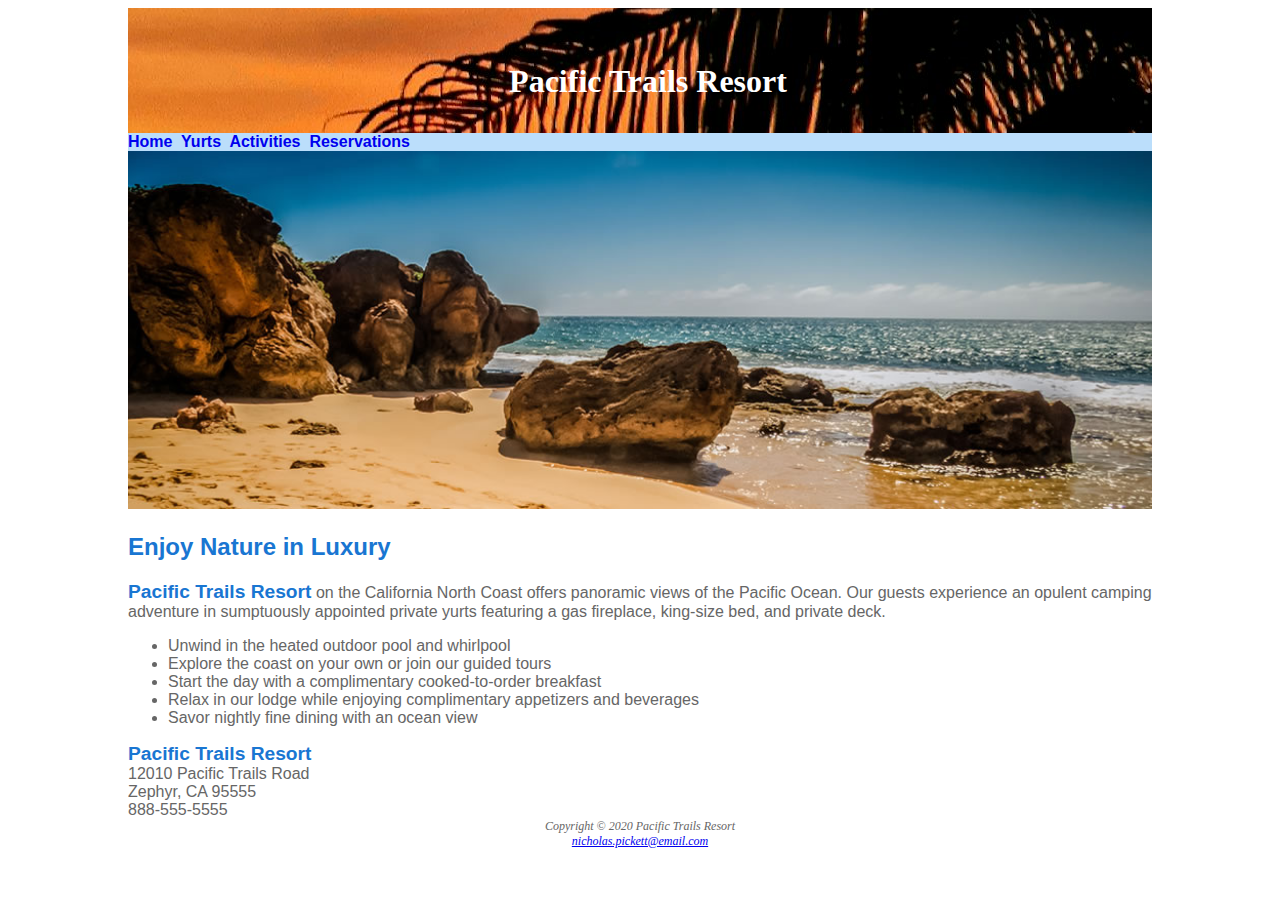
<file: index.html>
<!DOCTYPE html>
<html lang="en" dir="ltr"> 
<head>
    <meta charset="utf-8">
    <meta name="viewport" content="width=device-width, initial-scale=1.0">
    <link rel="stylesheet" href="pacific.css">
    <title>Pacific Trails Resort</title>
</head>
<body id="wrapper"> 
<header>
    <h1>Pacific Trails Resort</h1>
</header>
<nav>
    <a href="index.html">Home</a>&nbsp;
    <a href="yurts.html">Yurts</a>&nbsp;
    <a href="activities.html">Activities</a>&nbsp;
    <a href="reservations.html">Reservations</a>
</nav>

<div>
    <img src="coast.jpg" alt="Pacific Coast" width="100%" height="">
        
</div>
<main>
    <h2>Enjoy Nature in Luxury</h2>
    <p><span class="resort">Pacific Trails Resort</span> on the California North Coast offers panoramic views of the Pacific Ocean. Our guests experience an opulent camping adventure in sumptuously appointed private yurts featuring a gas fireplace, king-size bed, and private deck.</p>
    <ul>
        <li>Unwind in the heated outdoor pool and whirlpool</li>
        <li>Explore the coast on your own or join our guided tours</li>
        <li>Start the day with a complimentary cooked-to-order breakfast</li>
        <li>Relax in our lodge while enjoying complimentary appetizers and beverages</li>
        <li>Savor nightly fine dining with an ocean view</li>
    </ul>
    <div>
        <span class="resort">Pacific Trails Resort</span><br>
        12010 Pacific Trails Road <br>
        Zephyr, CA 95555 <br>
        888-555-5555 <br>
    </div>
</main>
<footer>
    Copyright &copy; 2020 Pacific Trails Resort<br>
    <a href="mailto:nicholas.pickett@email.com">nicholas.pickett@email.com</a>
</footer>
</body>
</html>
</file>
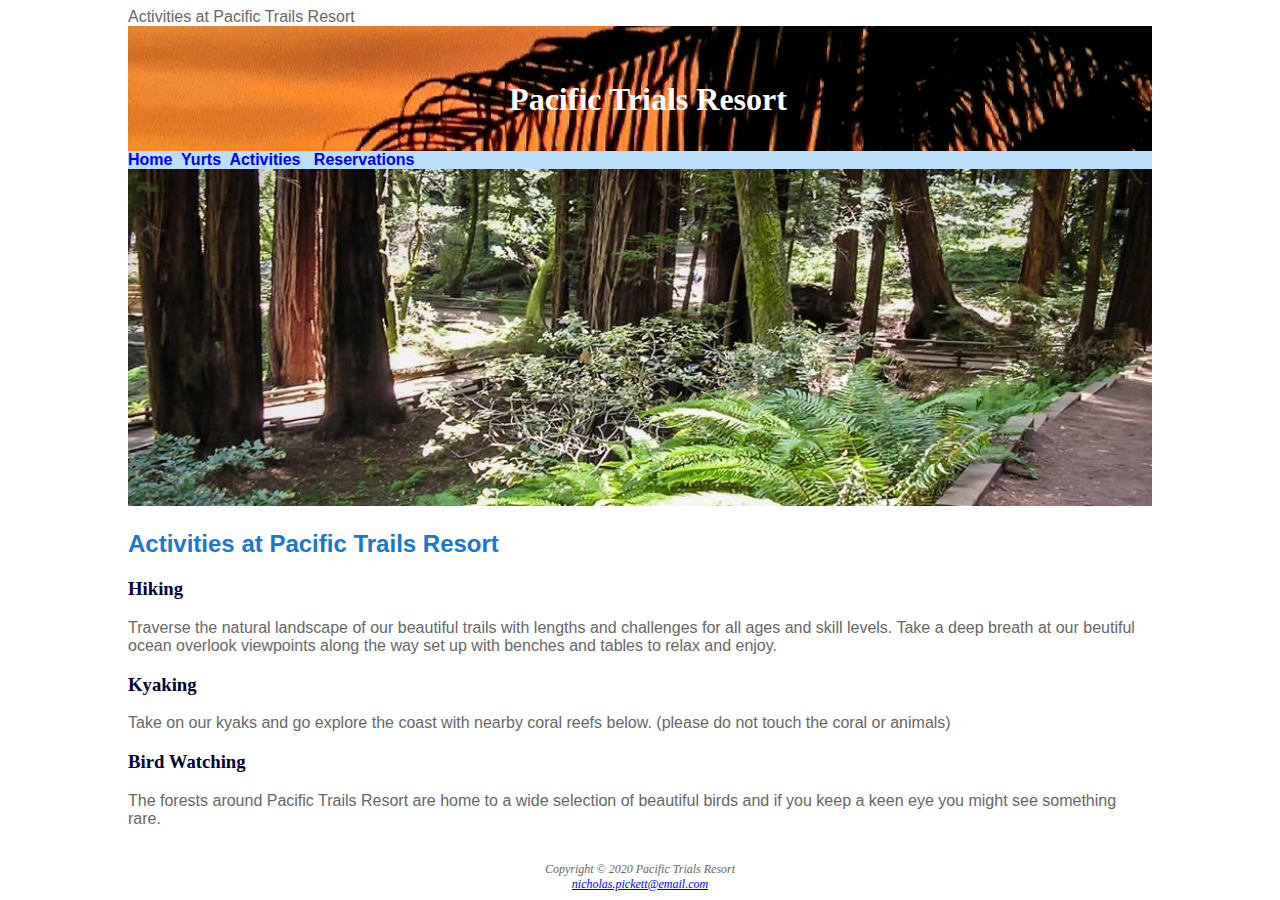
<file: activities.html>
<!DOCTYPE html>
<html lang="en" dir="ltr>
    






    <meta charset = "utf-8">
    <meta name = "viewport" content = "width = device-width, initial-scale = 1.0 ">
    <link rel="stylesheet" href="pacific.css">
<head>
    <tile>Activities at Pacific Trails Resort</tile>
</head>
    <body id="wrapper">
<header>
   <h1>Pacific Trials Resort</h1> 
</header>
<nav>
   <a href="index.html">Home</a>&nbsp; <a href="yurts.html">Yurts</a>&nbsp; <a href="activities.html">Activities</a>
       &nbsp; <a href="reservations.html">Reservations</a> 
    
</nav>
        <div>
            <img src="trail.jpg" alt="Pacific Coast" width="100%" height="">
        </div>
<main>
  <h2>
    Activities at Pacific Trails Resort
  </h2>
  <h3>Hiking</h3>
  <p>Traverse the natural landscape of our beautiful trails with lengths and challenges for all ages and skill levels. Take a deep breath at our beutiful ocean overlook viewpoints along the way set up with benches and tables to relax and enjoy.</p>

  <h3>Kyaking</h3>
  <p>Take on our kyaks and go explore the coast with nearby coral reefs below. (please do not touch the coral or animals)</p>

  <h3>Bird Watching</h3>
  <p>The forests around Pacific Trails Resort are home to a wide selection of beautiful birds and if you keep a keen eye you might see something rare.</p>
  <br>




 
</main>
     
<footer>
    Copyright &copy; 2020 Pacific Trials Resort<br>
    <a href="mailto:nicholas.pickett@email.com">nicholas.pickett@email.com</a>
  
</footer>
    </body>
</html>
</file>
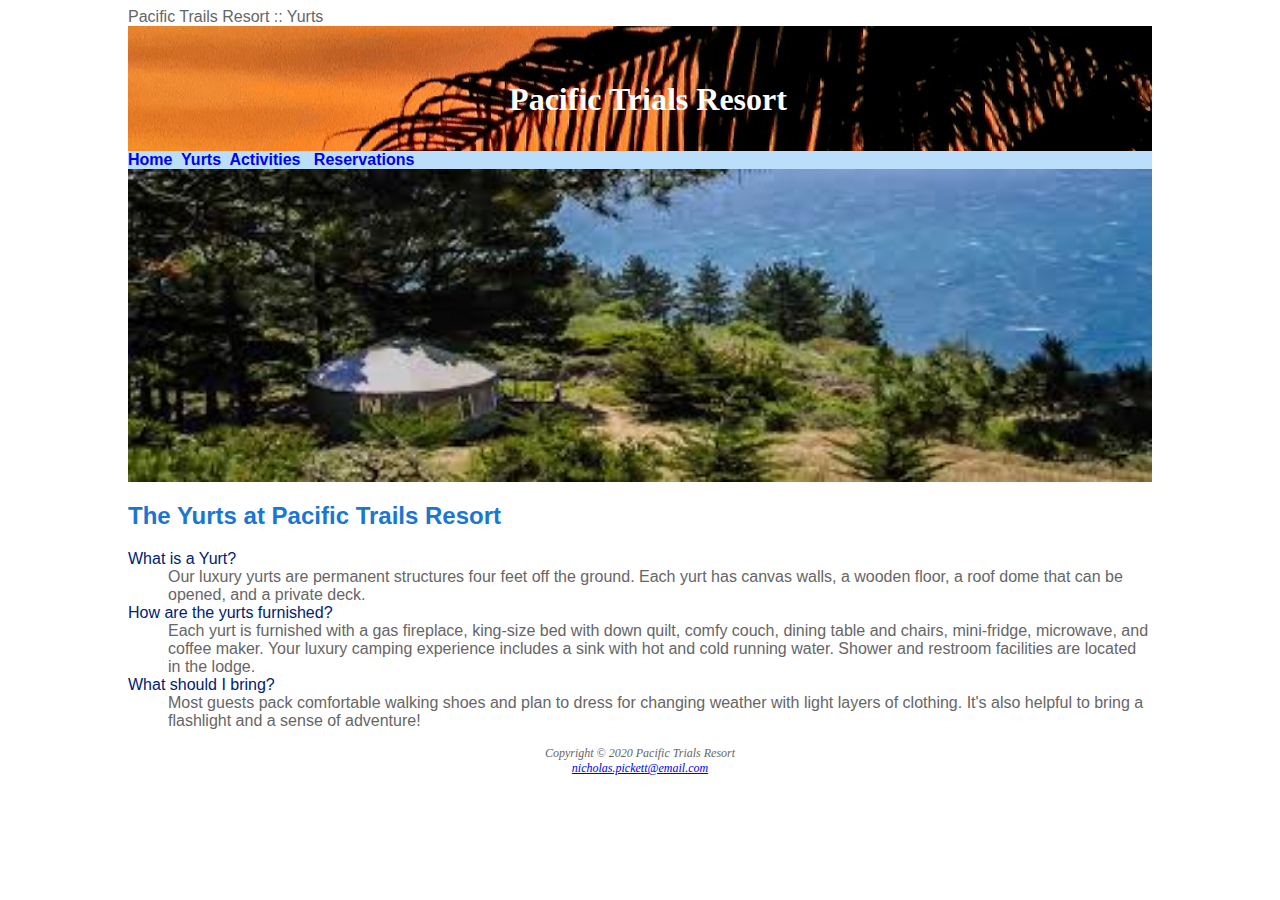
<file: yurts.html>
<DOCTYPE html>
<html lang="en" dir="ltr>
    






    <meta charset = "utf-8">
    <meta name = "viewport" content = "width = device-width, initial-scale = 1.0 ">
    <link rel="stylesheet" href="pacific.css">
<head>
    <tile>Pacific Trails Resort :: Yurts</tile>
</head>
    <body id="wrapper">
<header>
   <h1>Pacific Trials Resort</h1> 
</header>
<nav>
   <a href="index.html">Home</a>&nbsp; <a href="yurts.html">Yurts</a>&nbsp; <a href="activities.html">Activities</a>
       &nbsp; <a href="reservations.html">Reservations</a> 
    
</nav>
        <div>
            <img src="yurt.jpg" alt="Pacific Coast" width="100%" height="">
        </div>
<main>
  <h2>
    The Yurts at Pacific Trails Resort
  </h2>
    <dl>
  <dt>What is a Yurt? </dt>
  <dd>Our luxury yurts are permanent structures four feet off the ground. Each yurt has canvas walls, a wooden floor, a roof dome that can be opened, and a private deck.</dd>

  <dt>How are the yurts furnished? </dt>
  <dd>Each yurt is furnished with a gas fireplace, king-size bed with down quilt, comfy couch, dining table and chairs, mini-fridge, microwave, and coffee maker. Your luxury camping experience includes a sink with hot and cold running water. Shower and restroom facilities are located in the lodge.</dd>

  <dt>What should I bring? </dt>
  <dd>Most guests pack comfortable walking shoes and plan to dress for changing weather with light layers of clothing. It's also helpful to bring a flashlight and a sense of adventure!</dd>
    </dl>
</main>
<footer>
    Copyright &copy; 2020 Pacific Trials Resort<br>
    <a href="mailto:nicholas.pickett@email.com">nicholas.pickett@email.com</a>
  
</footer>
    </body>
</html>
</file>
<file: pacific.css>
body {
    background-color: #ffffff;
    color: #666666;
    font-family: Arial, Helvetica, sans-serif;
}

header {
    background-color: #002171;
    background-image: url(sunset.jpg);
    background-repeat: no-repeat;
    background-position: right;
    color: #FFFFFF;
    line-height: 400%;
    text-indent: 1em;
    padding: 20px; 
    text-align: center; 
}

h1 {
    margin-bottom: 0;
    font-family: Georgia, "Times New Roman", serif;
}


nav {
    background-color: #BBDEFB;
    font-weight: bold;
    
}

nav a {
    text-decoration: none;
}

h2 {
    color: #1976D2;
}

h3 {
    font-family: Georgia, "Times New Roman", serif;
    color: #000033;
}

dt {
    color: #002171;
}

.resort {
    color: #1976D2;
    font-size: 1.2em;
    font-weight: bold;
}

#contact {
    font-size: 90%;
}

footer {
    font-family: Georgia, "Times New Roman", serif;  
    font-size: 75%;
    font-style: italic;
    text-align: center;
    
}

#wrapper {
    width: 80%;
    margin-right: auto;
    margin-left: auto;
}
</file>
